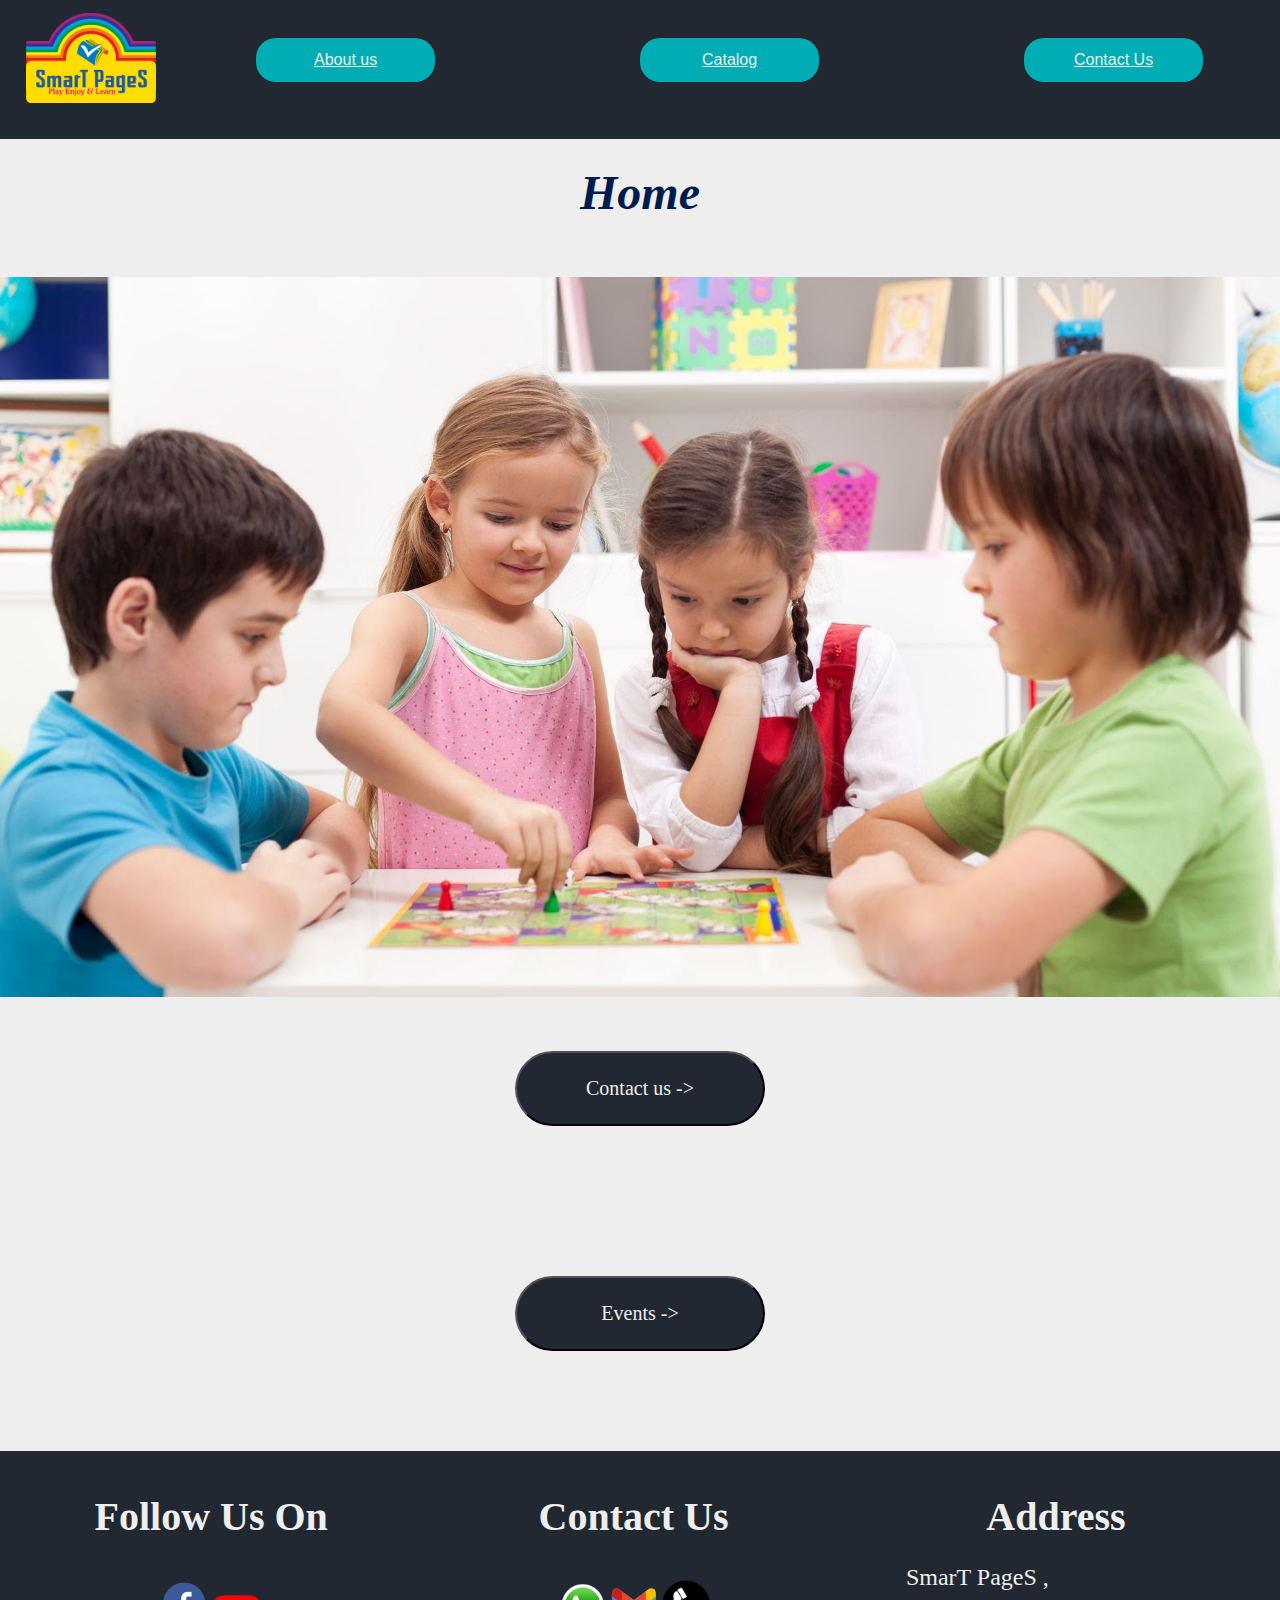
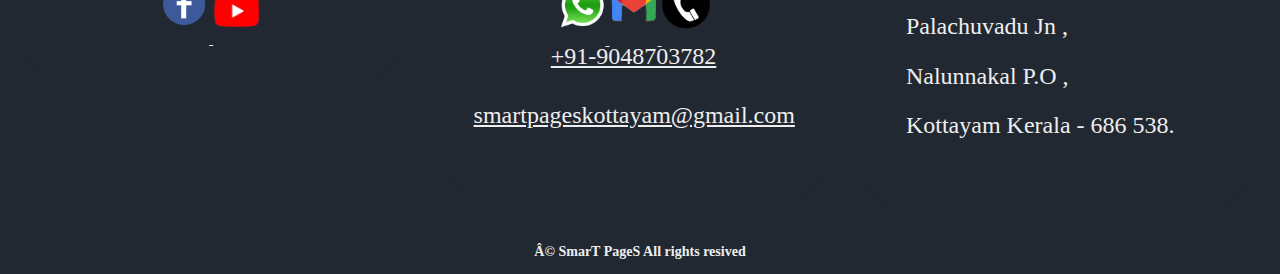
<file: index.html>
<!DOCTYPE html>

<html>


   <title>SmarT PageS</title>
   <link rel="icon" type="image/png" sizes="64x64" href="SmarT Pages Favicon.png">
   <link rel="stylesheet" type="text/css" href="style.css">



   <head>
      <div class="header">
         <div class="menu">
            <div class="menuimg">
               <img src="LOGO.png" width="170%" height="150%"/>
            </div>
            <div class="t"><a href="aboutus.html">About us</a></div>
            <div class="t2"><a href="catalog.html">Catalog</a></div>
            <div class="t4"><a href="contactus.html">Contact Us</a></div>
         </div>
      </div>
   </head>



   <body>
      <div class="body">
         <center>
            <h1>Home</h1>
         </center>
       
         <div class="bodyimghome">
            <img src="2.jpg" height="100%" width="100%">
         </div>
         <div class="item">
            <center> <a href="contactus.html"><button type="button" >Contact us -> </button></a> </center>
            <center> <a href="events.html"><button type="button" >Events -> </button></a> </center>
         </div>
      </div>
   </body>      
   



<!--Start of Tawk.to Script-->
   <script type="text/javascript">
      var Tawk_API=Tawk_API||{}, Tawk_LoadStart=new Date();
      (function(){
      var s1=document.createElement("script"),s0=document.getElementsByTagName("script")[0];
      s1.async=true;
      s1.src='https://embed.tawk.to/60ef175cd6e7610a49ab47f1/1faiv6gm2';
      s1.charset='UTF-8';
      s1.setAttribute('crossorigin','*');
      s0.parentNode.insertBefore(s1,s0);
      })();
   </script>
<!--End of Tawk.to Script-->


 <!--FOOTER-->
   <footer>
      <div class="grid1">


            <div class="footer" id="a">
                <center>
                <h3>Follow Us On </h3>
                </center>
                <center>   
                    <a href="https://www.facebook.com/smartpageskottayam/">
                        <img src="icon/f.png" width="10%" height="35%"/>
                    </a>
                    <a href="https://www.youtube.com/channel/UCBHjUoVZOCViNlElREk3ExQ">
                        <img src="icon/y.png" width="25%" height="15%"/>
                    </a>
                </center>
            </div>

         
            <div class="footer" id="b">
                <center>
                    <h3>Contact Us</h3>
                </center>
                <center>
                    <a href="https://wa.me/9048703782"> 
                        <img src="icon/w.png" width="30%" height="50%"/>
                    </a> 
                    <a href="mailto:smartpageskottayam@gmail.com">  
                        <img src="icon/m.png" width="30%" height="30%"/>
                    </a>
                    <a href="tel:7559034237">    
                        <img src="icon/p.png" width="30%" height="30%"/> 
                    </a>
                </center>

                <center>
                    <a href="tel:9048703782">
                        <p>+91-9048703782</p>
                    </a>
                </center>

                <center>
                    <a href="mailto:smartpageskottayam@gmail.com">
                        <p>smartpageskottayam@gmail.com</p>
                    </a>
                </center>
            </div>



            <div class="footer" id="c">
                <center>
                    <h3>Address</h3>
                </center>

                    <p> SmarT PageS  ,   </p>
                    <p> Palachuvadu Jn  , </p>
                    <p>  Nalunnakal P.O ,</p>
                    <p>Kottayam  Kerala - 686 538. </p>
            </div>

    </div>

            <div class="copyright">
            <center>
            <h3>© SmarT PageS All rights resived </h3>
            </center>
            </div>


   </footer>


</html>
</file>
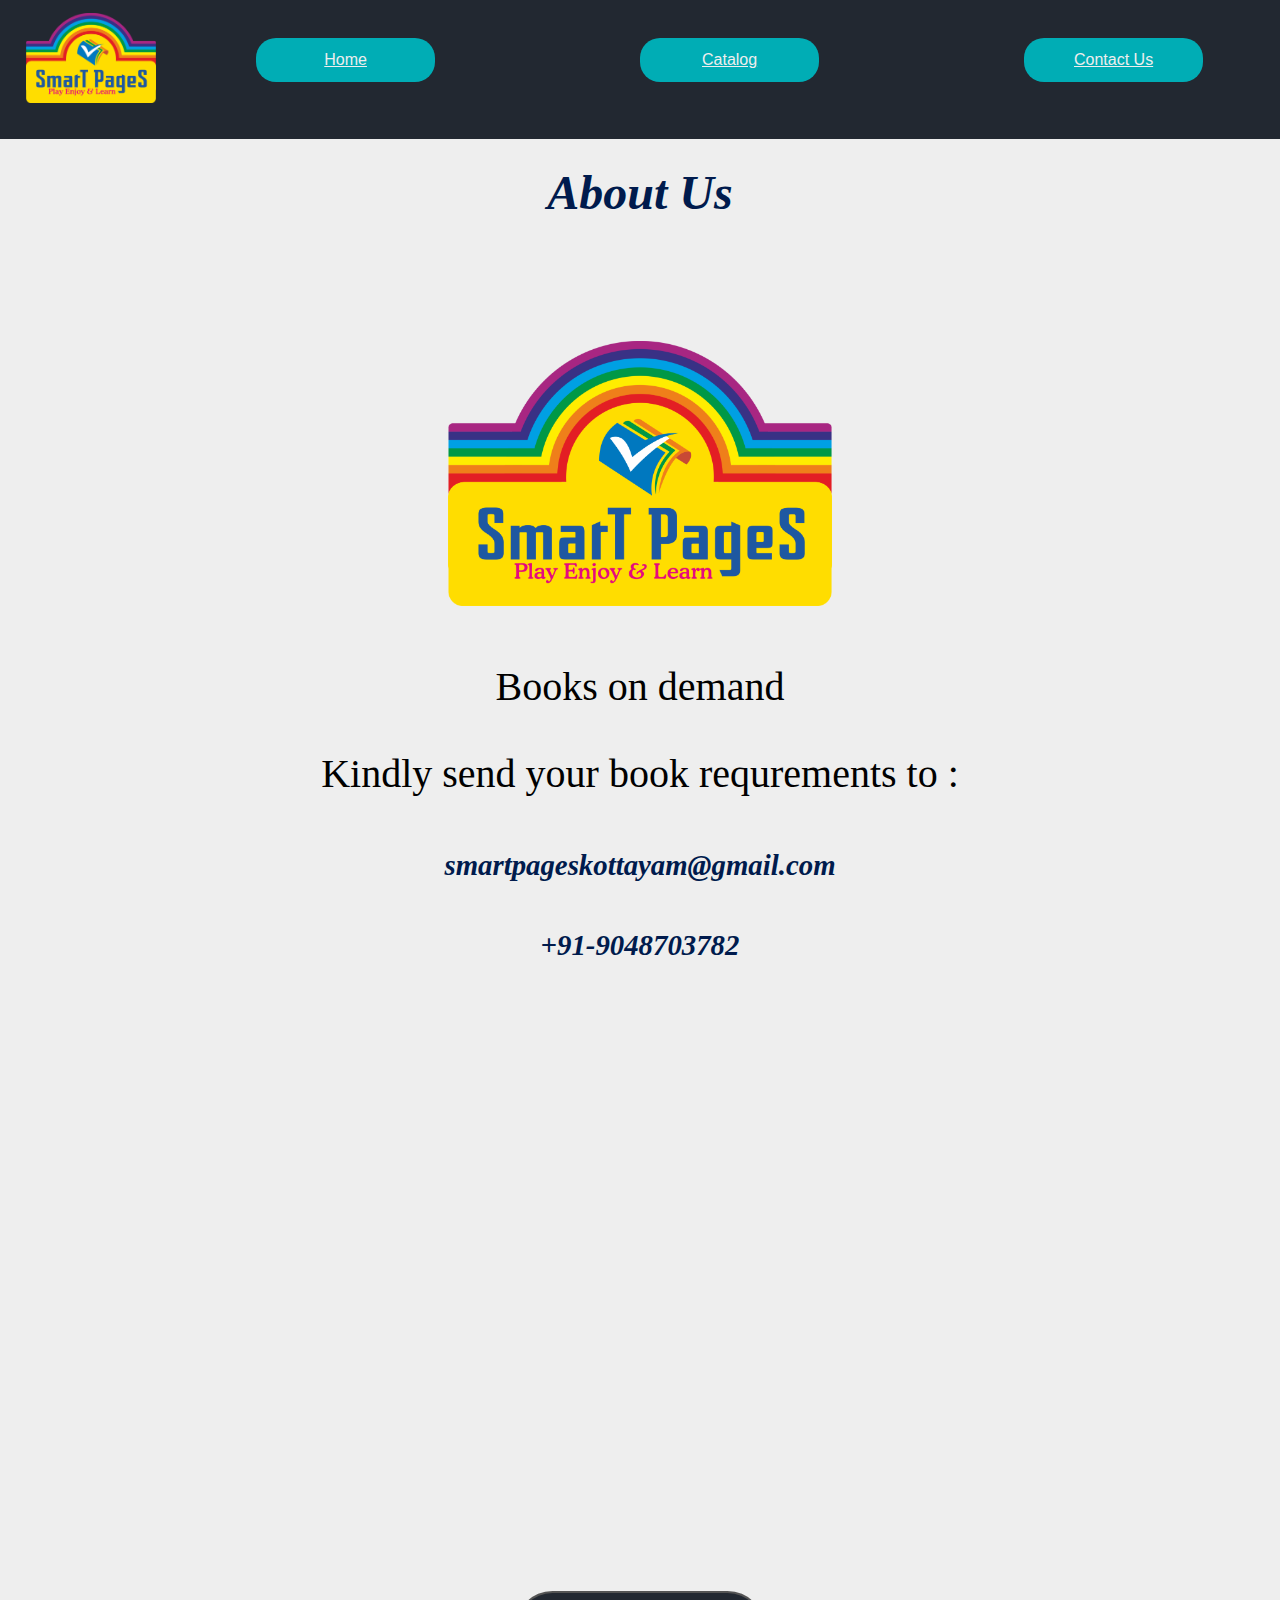
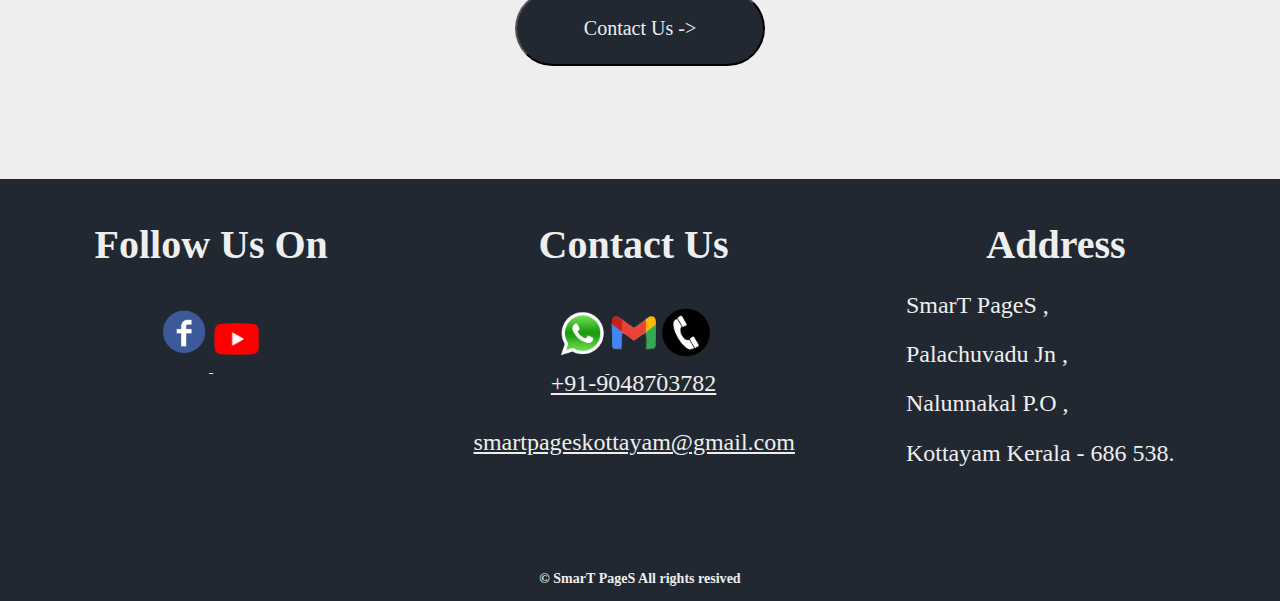
<file: aboutus.html>
<!DOCTYPE html>
<html>
   <title>SmarT PageS</title>
   <link rel="icon" type="image/png" sizes="64x64" href="SmarT Pages Favicon.png">
   <link rel="stylesheet" type="text/css" href="style.css">
   <head>
      <div class="header">
         <div class="menu">
            <div class="menuimg">
               <img src="LOGO.png" width="170%" height="150%"/>
            </div>
            <div class="t"><a href="index.html">Home</a></div>
            <div class="t2"><a href="catalog.html">Catalog</a></div>
            <div class="t4"><a href="contactus.html">Contact Us</a></div>
         </div>
      </div>
   </head>


   <body>

      <div class="body">
         <center>
            <h1>About Us</h1>
         </center>
         <div class="bodyimg">
            <div class="aimg" >
               <center> <img src="LOGO.png" height="30%" width="30%"></center>
            </div>
         </div>
         <div class="text">
            <center>
               <p>Books on demand </p>
               <p>Kindly send your book requrements to : </p>

               <a href="mailto:smartpageskottayam@gmail.com">
                  <h2>smartpageskottayam@gmail.com</h2>
               </a>

                <a href="tel:9048703782">
                     <h2>+91-9048703782</h2>
                  </a>
              
            </center>
         </div>




         <center>              
            <iframe src="https://www.google.com/maps/embed?pb=!1m18!1m12!1m3!1d983.807815674481!2d76.5707189291839!3d9.488603799575207!2m3!1f0!2f0!3f0!3m2!1i1024!2i768!4f13.1!3m3!1m2!1s0x3b062f56943ff965%3A0xf0667b4c596dd06b!2sSMART%20PAGES!5e0!3m2!1sen!2sin!4v1632450936187!5m2!1sen!2sin" width="600" height="450" style="border:0;" allowfullscreen="yes" loading="lazy"></iframe>
         </center>
         <div class="aboutusbutton">
         </div>
         <div class="aboutusbutton2">
            <center> <a href="contactus.html"><button type="button" >Contact Us -> </button></a> </center>
         </div>
      </div>
   </body>


      <!--Start of Tawk.to Script-->
      <script type="text/javascript">
         var Tawk_API=Tawk_API||{}, Tawk_LoadStart=new Date();
         (function(){
         var s1=document.createElement("script"),s0=document.getElementsByTagName("script")[0];
         s1.async=true;
         s1.src='https://embed.tawk.to/60ef175cd6e7610a49ab47f1/1faiv6gm2';
         s1.charset='UTF-8';
         s1.setAttribute('crossorigin','*');
         s0.parentNode.insertBefore(s1,s0);
         })();
      </script>
      <!--End of Tawk.to Script-->

 <!--FOOTER-->
   <footer>
      <div class="grid1">


            <div class="footer" id="a">
                <center>
                <h3>Follow Us On </h3>
                </center>
                <center>   
                    <a href="https://www.facebook.com/smartpageskottayam/">
                        <img src="icon/f.png" width="10%" height="35%"/>
                    </a>
                    <a href="https://www.youtube.com/channel/UCBHjUoVZOCViNlElREk3ExQ">
                        <img src="icon/y.png" width="25%" height="15%"/>
                    </a>
                </center>
            </div>

         
            <div class="footer" id="b">
                <center>
                    <h3>Contact Us</h3>
                </center>
                <center>
                    <a href="https://wa.me/9048703782"> 
                        <img src="icon/w.png" width="30%" height="50%"/>
                    </a> 
                    <a href="mailto:smartpageskottayam@gmail.com">  
                        <img src="icon/m.png" width="30%" height="30%"/>
                    </a>
                    <a href="tel:7559034237">    
                        <img src="icon/p.png" width="30%" height="30%"/> 
                    </a>
                </center>

                <center>
                    <a href="tel:9048703782">
                        <p>+91-9048703782</p>
                    </a>
                </center>

                <center>
                    <a href="mailto:smartpageskottayam@gmail.com">
                        <p>smartpageskottayam@gmail.com</p>
                    </a>
                </center>
            </div>



            <div class="footer" id="c">
                <center>
                    <h3>Address</h3>
                </center>

                    <p> SmarT PageS  ,   </p>
                    <p> Palachuvadu Jn  , </p>
                    <p>  Nalunnakal P.O ,</p>
                    <p>Kottayam  Kerala - 686 538. </p>
            </div>

    </div>

            <div class="copyright">
            <center>
            <h3>© SmarT PageS All rights resived </h3>
            </center>
            </div>


   </footer>


</html>
</file>
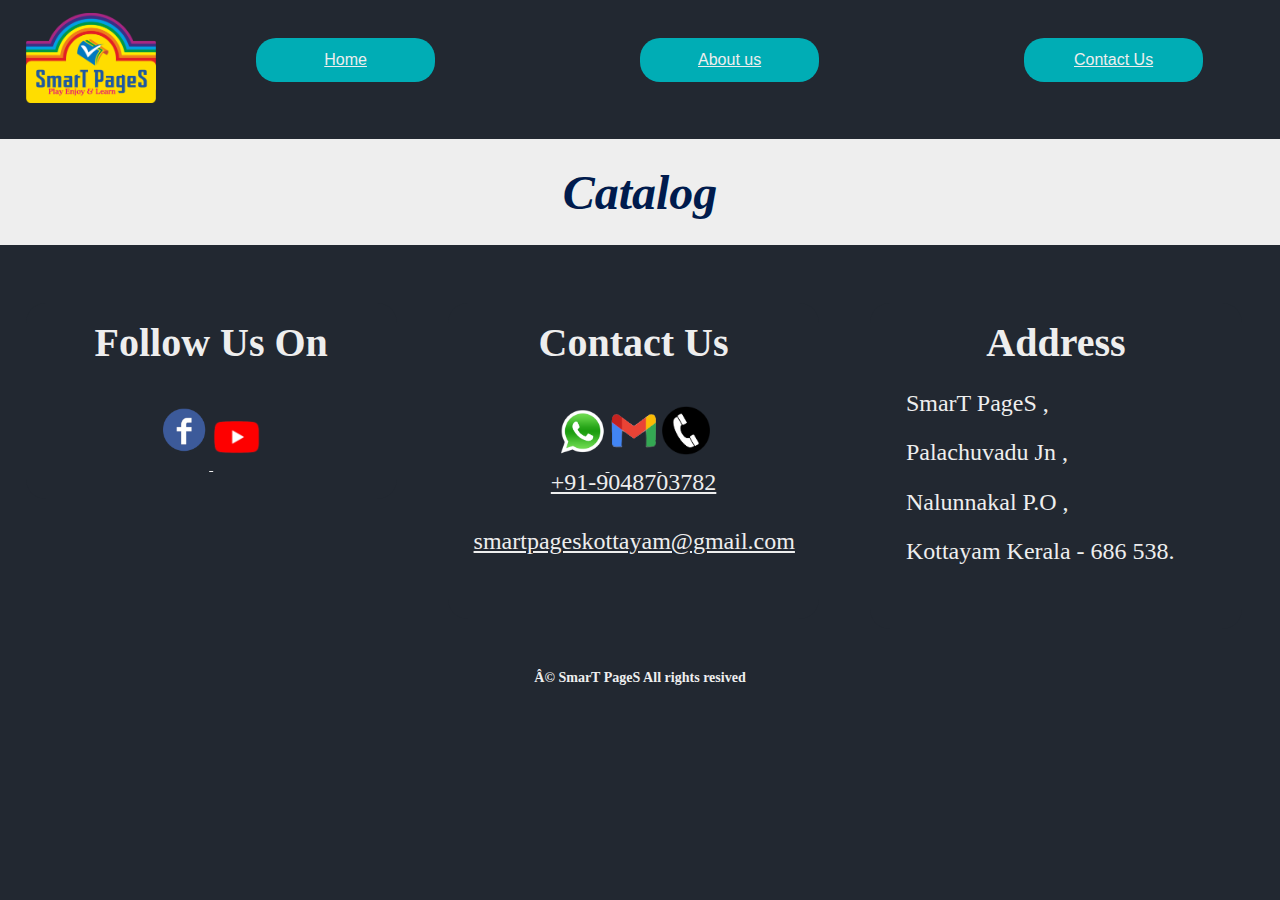
<file: catalog.html>
<!DOCTYPE html>
<html>
   <title>SmarT PageS</title>
   <link rel="icon" type="image/png" sizes="64x64" href="SmarT Pages Favicon.png">
   <link rel="stylesheet" type="text/css" href="style.css">
   <head>
      <div class="header">
         <div class="menu">
            <div class="menuimg">
               <img src="LOGO.png" width="170%" height="150%"/>
            </div>
            <div class="t"><a href="index.html">Home</a></div>
            <div class="t2"><a href="aboutus.html"> About us </a></div>
            <div class="t4"><a href="contactus.html">Contact Us</a></div>
         </div>
      </div>
   </head>



   
   <body>
    <div class="body">
        <center>
            <h1>Catalog</h1>
        </center>
    </div>

   </body>



   <!--Start of Tawk.to Script-->
   <script type="text/javascript">
      var Tawk_API=Tawk_API||{}, Tawk_LoadStart=new Date();
      (function(){
      var s1=document.createElement("script"),s0=document.getElementsByTagName("script")[0];
      s1.async=true;
      s1.src='https://embed.tawk.to/60ef175cd6e7610a49ab47f1/1faiv6gm2';
      s1.charset='UTF-8';
      s1.setAttribute('crossorigin','*');
      s0.parentNode.insertBefore(s1,s0);
      })();
   </script>
   <!--End of Tawk.to Script-->




 <!--FOOTER-->
   <footer>
      <div class="grid1">


            <div class="footer" id="a">
                <center>
                <h3>Follow Us On </h3>
                </center>
                <center>   
                    <a href="https://www.facebook.com/smartpageskottayam/">
                        <img src="icon/f.png" width="10%" height="35%"/>
                    </a>
                    <a href="https://www.youtube.com/channel/UCBHjUoVZOCViNlElREk3ExQ">
                        <img src="icon/y.png" width="25%" height="15%"/>
                    </a>
                </center>
            </div>

         
            <div class="footer" id="b">
                <center>
                    <h3>Contact Us</h3>
                </center>
                <center>
                    <a href="https://wa.me/9048703782"> 
                        <img src="icon/w.png" width="30%" height="50%"/>
                    </a> 
                    <a href="mailto:smartpageskottayam@gmail.com">  
                        <img src="icon/m.png" width="30%" height="30%"/>
                    </a>
                    <a href="tel:7559034237">    
                        <img src="icon/p.png" width="30%" height="30%"/> 
                    </a>
                </center>

                <center>
                    <a href="tel:9048703782">
                        <p>+91-9048703782</p>
                    </a>
                </center>

                <center>
                    <a href="mailto:smartpageskottayam@gmail.com">
                        <p>smartpageskottayam@gmail.com</p>
                    </a>
                </center>
            </div>



            <div class="footer" id="c">
                <center>
                    <h3>Address</h3>
                </center>

                    <p> SmarT PageS  ,   </p>
                    <p> Palachuvadu Jn  , </p>
                    <p>  Nalunnakal P.O ,</p>
                    <p>Kottayam  Kerala - 686 538. </p>
            </div>

    </div>

            <div class="copyright">
            <center>
            <h3>© SmarT PageS All rights resived </h3>
            </center>
            </div>


   </footer>


</html>
</file>
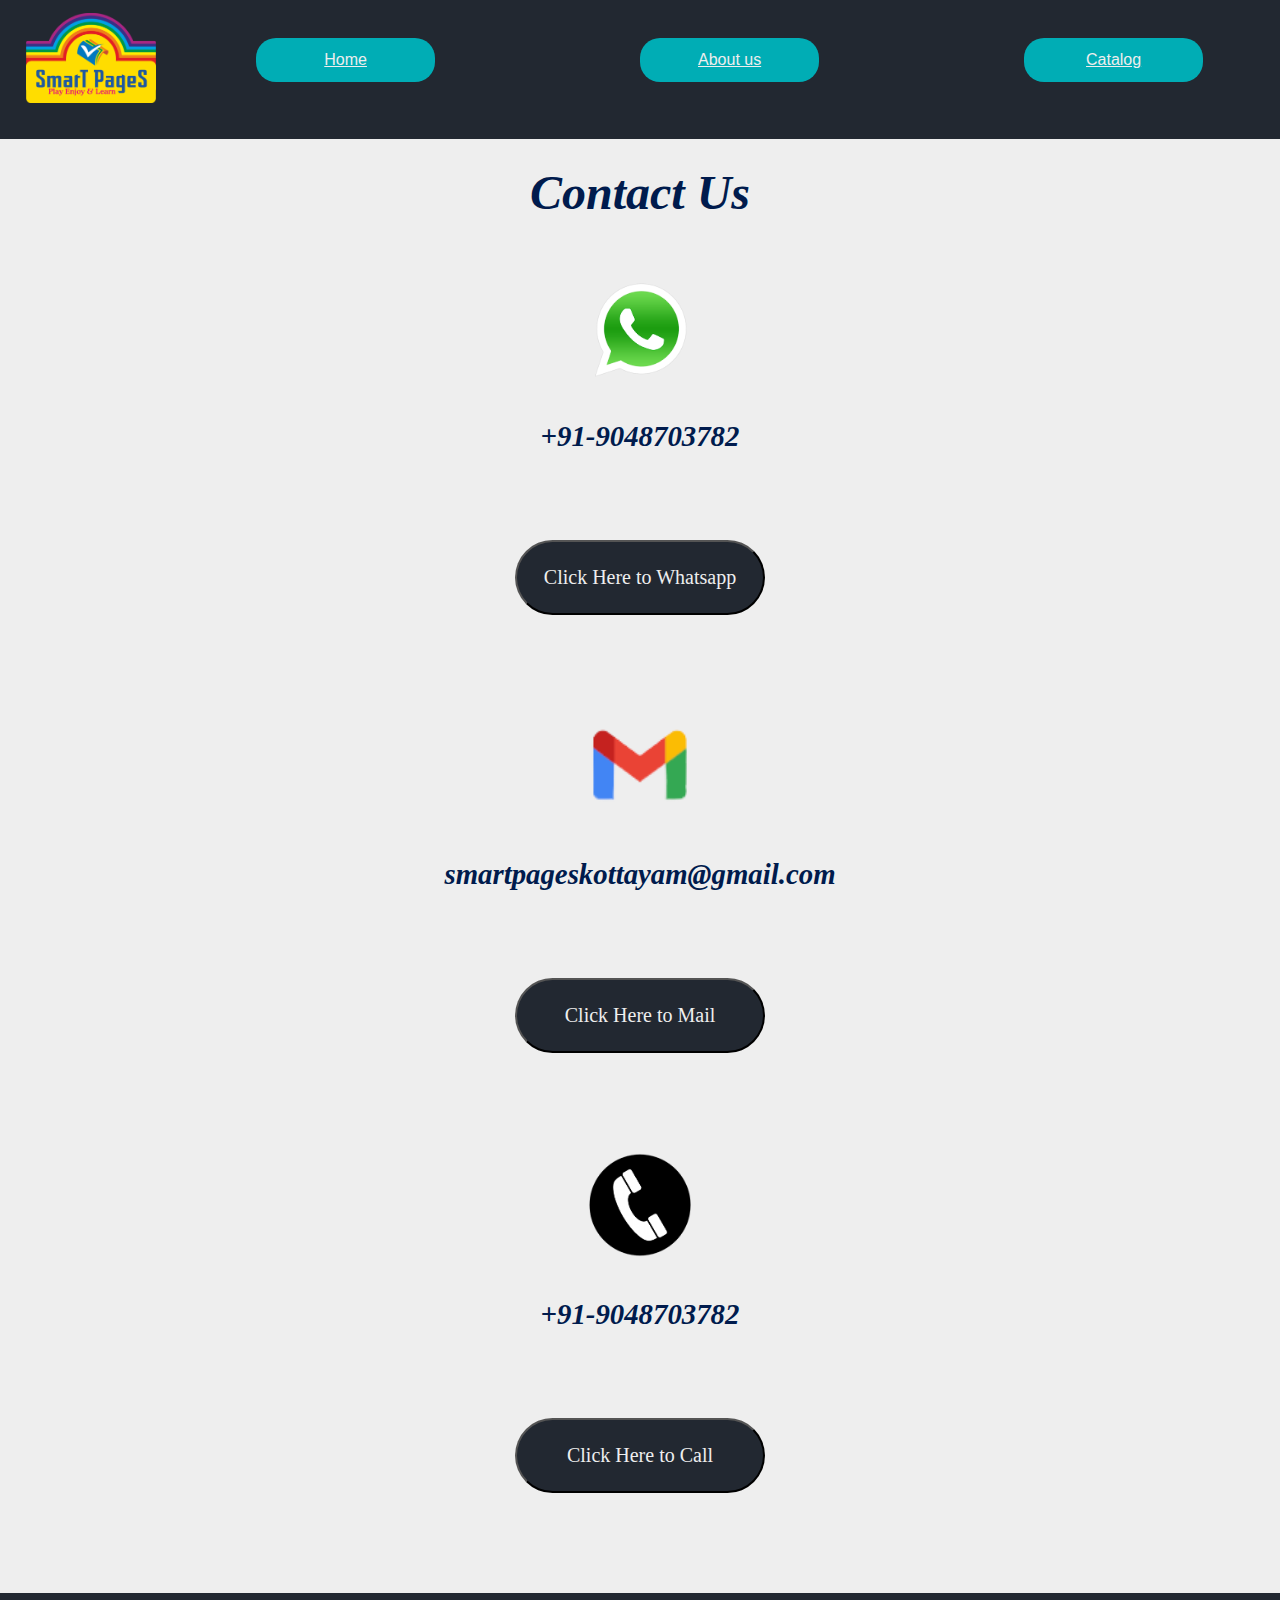
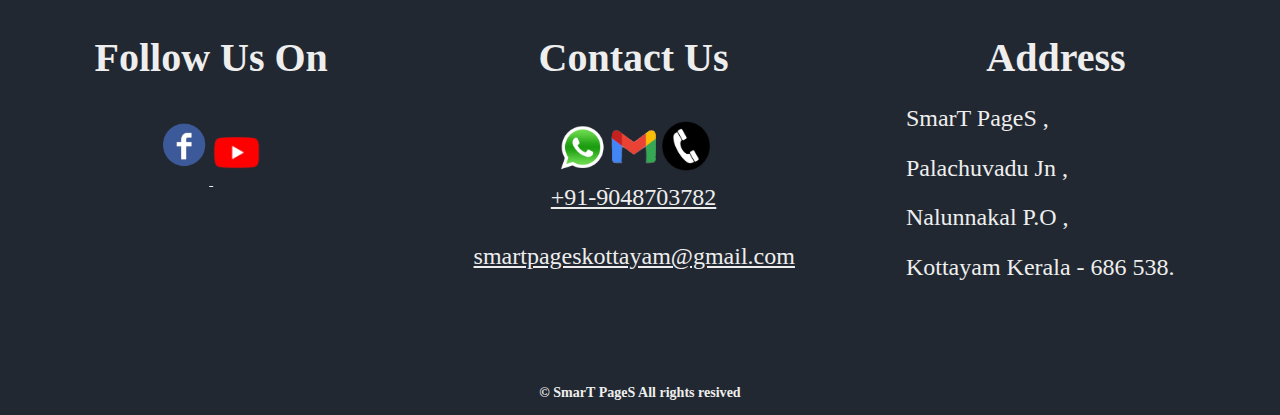
<file: contactus.html>
<!DOCTYPE html>
<html>
   <title>SmarT PageS</title>
   <link rel="icon" type="image/png" sizes="64x64" href="SmarT Pages Favicon.png">
   <link rel="stylesheet" type="text/css" href="style.css">
   <head>
      <div class="header">
         <div class="menu">
            <div class="menuimg">
               <img src="LOGO.png" width="170%" height="150%"/>
            </div>
            <div class="t"><a href="index.html">Home</a></div>
            <div class="t2"><a href="aboutus.html"> About us </a></div>
            <div class="t4"><a href="catalog.html">Catalog</a></div>
         </div>
      </div>
   </head>




   <body>
      <div class="body">
         <center>
            <h1>Contact Us</h1>
         </center>
         <center>
            <img src="icon/w.png" width="8%" height="8%"/>
         </center>
         <center>
            <a href="https://wa.me/9048703782">
               <h2>+91-9048703782</h2>
            </a>
         </center>
         <center>
            <a href="https://wa.me/9048703782">
               <button>
                  <p>Click Here to Whatsapp</p>
               </button>
            </a>
         </center>
         <center>
            <img src="icon/m.png" width="8%" height="8%"/>
         </center>
         <center>
            <a href="mailto:smartpageskottayam@gmail.com">
               <h2>smartpageskottayam@gmail.com</h2>
            </a>
         </center>
         <center>
            <a href="mailto:smartpageskottayam@gmail.com">
               <button >
                  <p>Click Here to Mail</p>
               </button>
            </a>
         </center>
         <center>
            <img src="icon/p.png" width="8%" height="8%"/>
         </center>
         <center>
            <a href="tel:9048703782">
               <h2>+91-9048703782</h2>
            </a>
         </center>
         <center>
            <a href="tel:9048703782">
               <button>
                  <p>Click Here to Call</p>
               </button>
            </a>
         </center>
      </div>
   </body>



   <!--Start of Tawk.to Script-->
   <script type="text/javascript">
      var Tawk_API=Tawk_API||{}, Tawk_LoadStart=new Date();
      (function(){
      var s1=document.createElement("script"),s0=document.getElementsByTagName("script")[0];
      s1.async=true;
      s1.src='https://embed.tawk.to/60ef175cd6e7610a49ab47f1/1faiv6gm2';
      s1.charset='UTF-8';
      s1.setAttribute('crossorigin','*');
      s0.parentNode.insertBefore(s1,s0);
      })();
   </script>
   <!--End of Tawk.to Script-->




 <!--FOOTER-->
   <footer>
      <div class="grid1">


            <div class="footer" id="a">
                <center>
                <h3>Follow Us On </h3>
                </center>
                <center>   
                    <a href="https://www.facebook.com/smartpageskottayam/">
                        <img src="icon/f.png" width="10%" height="35%"/>
                    </a>
                    <a href="https://www.youtube.com/channel/UCBHjUoVZOCViNlElREk3ExQ">
                        <img src="icon/y.png" width="25%" height="15%"/>
                    </a>
                </center>
            </div>

         
            <div class="footer" id="b">
                <center>
                    <h3>Contact Us</h3>
                </center>
                <center>
                    <a href="https://wa.me/9048703782"> 
                        <img src="icon/w.png" width="30%" height="50%"/>
                    </a> 
                    <a href="mailto:smartpageskottayam@gmail.com">  
                        <img src="icon/m.png" width="30%" height="30%"/>
                    </a>
                    <a href="tel:7559034237">    
                        <img src="icon/p.png" width="30%" height="30%"/> 
                    </a>
                </center>

                <center>
                    <a href="tel:9048703782">
                        <p>+91-9048703782</p>
                    </a>
                </center>

                <center>
                    <a href="mailto:smartpageskottayam@gmail.com">
                        <p>smartpageskottayam@gmail.com</p>
                    </a>
                </center>
            </div>



            <div class="footer" id="c">
                <center>
                    <h3>Address</h3>
                </center>

                    <p> SmarT PageS  ,   </p>
                    <p> Palachuvadu Jn  , </p>
                    <p>  Nalunnakal P.O ,</p>
                    <p>Kottayam  Kerala - 686 538. </p>
            </div>

    </div>

            <div class="copyright">
            <center>
            <h3>© SmarT PageS All rights resived </h3>
            </center>
            </div>


   </footer>


</html>
</file>
<file: style.css>
.menu h1{
    color:#EEEEEE; 
    }


    .header h1{
    margin-right: 68%;  
    color:#EEEEEE;
    font-size: 45px;
    font-family:Georgia, 'Times New Roman', Times, serif;
    font-style: italic;
    }
    .t{
    width:12%;
    text-align: center;
    position: absolute;
    margin-top: 3%;
    left:20%;
    background-color:#00adb5;
    border-radius: 20px;
    padding: 1%;
    }
    .t1{
    width:12%;
    text-align: center;
    position: absolute;
    margin-top: 3%;
    left:35%;
    background-color:#00adb5;
    border-radius: 20px;
    padding: 1%;
    }
    .t2{
    width:12%;
    text-align: center;
    position: absolute;
    margin-top: 3%;
    left:50%;
    background-color:#00adb5;
    border-radius: 20px;
    padding: 1%;
    }
    .t3{
    width:12%;
    text-align: center;
    position: absolute;
    margin-top: 3%;
    left:65%;
    background-color:#00adb5;
    border-radius: 20px;
    padding: 1%;
    }
    .t4{
    width:12%;
    text-align: center;
    color:#fffb05;
    position: absolute;
    margin-top: 3%;
    left:80%;
    background-color:#00adb5;
    border-radius: 20px;
    padding: 1%;
    }
    .menu{
    display: flex;
    justify-content: space-between;
    background-color:#222831;
    font-family: sans-serif;
    height: 6%;
    
    }
    .menuimg{
    margin-left: 2%;
    margin-top: 1%;
    width: 6%;;
    height:6%;
    }





    .grid img{
    border: solid 5px black;
    }
    .grid{
    display:flex;
    flex-wrap: wrap;
    font-family: sans-serif;
    }
    .books {
    border-radius: 20px;
    background-color: white;
    padding: 20px;
    margin:25px ;
    width:280px;
    font-family: cursive;
    }
    a:link{
    color:#EEEEEE
    }
    a:visited{
    color: #EEEEEE
    }
    .video{
    padding: 50px;
    }
    .body{
    background-color: #EEEEEE ;
    }
    .body h1{
    color:#001b4d;
    position: relative;
    font-size: 300%;
    font-family:Georgia, 'Times New Roman', Times, serif;
    font-style: italic;
    padding: 2%;
    }
    .body h2{
    color:#001b4d;
    position: relative;
    font-size: 180%;
    font-family:Georgia, 'Times New Roman', Times, serif;
    font-style: italic;
    padding: 1%;
    align-items: center;
    }
    .body h3{
    color:#001b4d;
    position: relative;
    font-size: 150%;
    font-family:Georgia, 'Times New Roman', Times, serif;
    font-style: italic;
    padding: 1%;
    }
    .body button{
    background-color:#222831;
    width: 250px;
    height:75px;
    border-radius: 50px;
    font-family:Georgia, 'Times New Roman', Times, serif;
    font-size: 20px;
    align-items: center;
    color: #EEEEEE;
    margin-bottom: 100px;
    margin-top: 50px;
    }
    .bodyimghome h1{
    margin-top: -5px;
    }
    .orderbutton button{
    background-color:#222831;
    width: 250px;
    height:75px;
    border-radius: 50px;
    font-family:Georgia, 'Times New Roman', Times, serif;
    font-size: 20px;
    align-items: center;
    color: #EEEEEE;
    margin-left:80%;
    margin-top: -5%;
    margin-bottom: -5%;
    }
    .body img{
    width: 100;
    height: 100;
    align-items: center;
    }



    .aboutusbutton{
    padding:1% ;
    }
    .aboutusbutton2{
    padding:1% ;
    }



    body{
    background-color:#222831;
    margin:0px
    }
    img{
    border-radius: 0px;
    }


    .aimg img{
    padding: 5%;
    }
    .text{
    padding: 4%;
    margin-top: -8%;
    }
    .text p{
    font-size:250%;
    }





    .grid1{
    display:flex;
    flex: inherit;
    flex-wrap: wrap;
    font-family: sans-serif;
    }
    .footer{
    border-radius: 20px;
    align-items: center;
    background-color:#222831;
    padding: 2%;
    margin:2% ;
    height: 10%;
    width:25%;
    font-family:'Times New Roman', Times, serif;
    }
    .footer h3{
    margin-top: -3%;
    color: #EEEEEE;
    font-family:Georgia, 'Times New Roman', Times, serif;
    align-items: center;
    font-size: 250%;
    }
    .footer p{
    margin-top: -2%;
    margin-bottom: 12%;
    color: #EEEEEE;
    font-family:Georgia, 'Times New Roman', Times, serif;
    align-items: center;
    font-size: 150%;
    }
    .footer h4{
    color: #EEEEEE;
    font-family:Georgia, 'Times New Roman', Times, serif;
    align-items: center;
    font-size: 150%;
    position: absolute;
    }
    .footer h5{
    color: #EEEEEE;
    font-family:Georgia, 'Times New Roman', Times, serif;
    margin-top: 5%;
    font-size: 150%;
    position: absolute;
    align-items: center;
    }
    .footer img{
    height: 60%;
    width: 15%;
    margin-bottom: 5%;
    justify-content: center;
    }
    #c p{
    margin-top: -5%;
    margin-left: 10px;
    }



    
    .copyright{
    font-family:Georgia, 'Times New Roman', Times, serif;
    align-items: center;
    font-size: 75%;
    color: #EEEEEE;
    }
</file>
